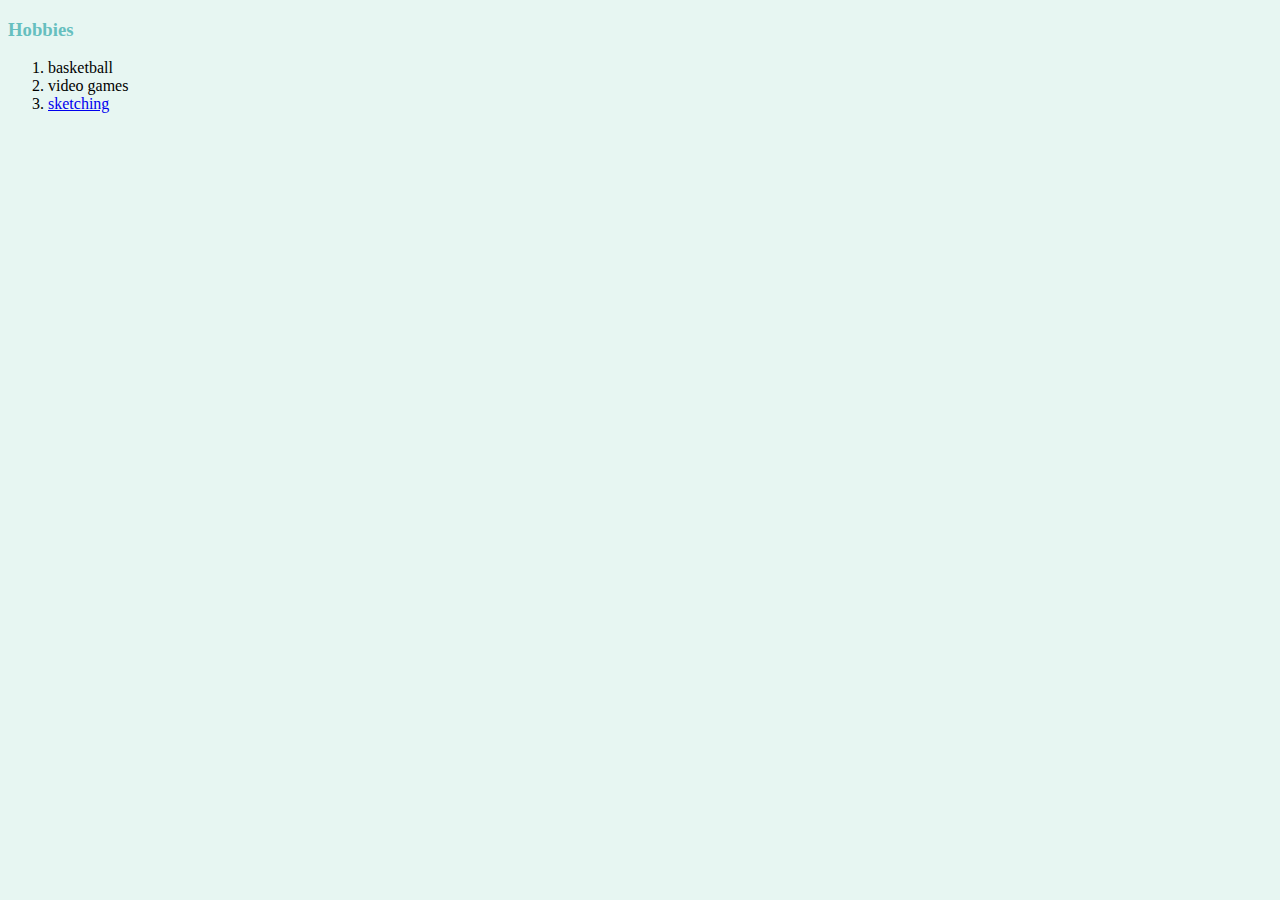
<file: hobbies.html>
<!DOCTYPE html>
<html lang="en" dir="ltr">
  <head>
    <meta charset="utf-8">
    <title>My Hobbies</title>
    <link rel="stylesheet" href="css/styles.css">
  </head>
  <body>
    <h3>Hobbies</h3>
    <ol>
      <li>basketball</li>
      <li>video games</li>
      <li><a href="https://in.pinterest.com/harikakarnati/pencil-sketches-easy/">sketching</a></li>
    </ol>
  </body>
</html>
</file>
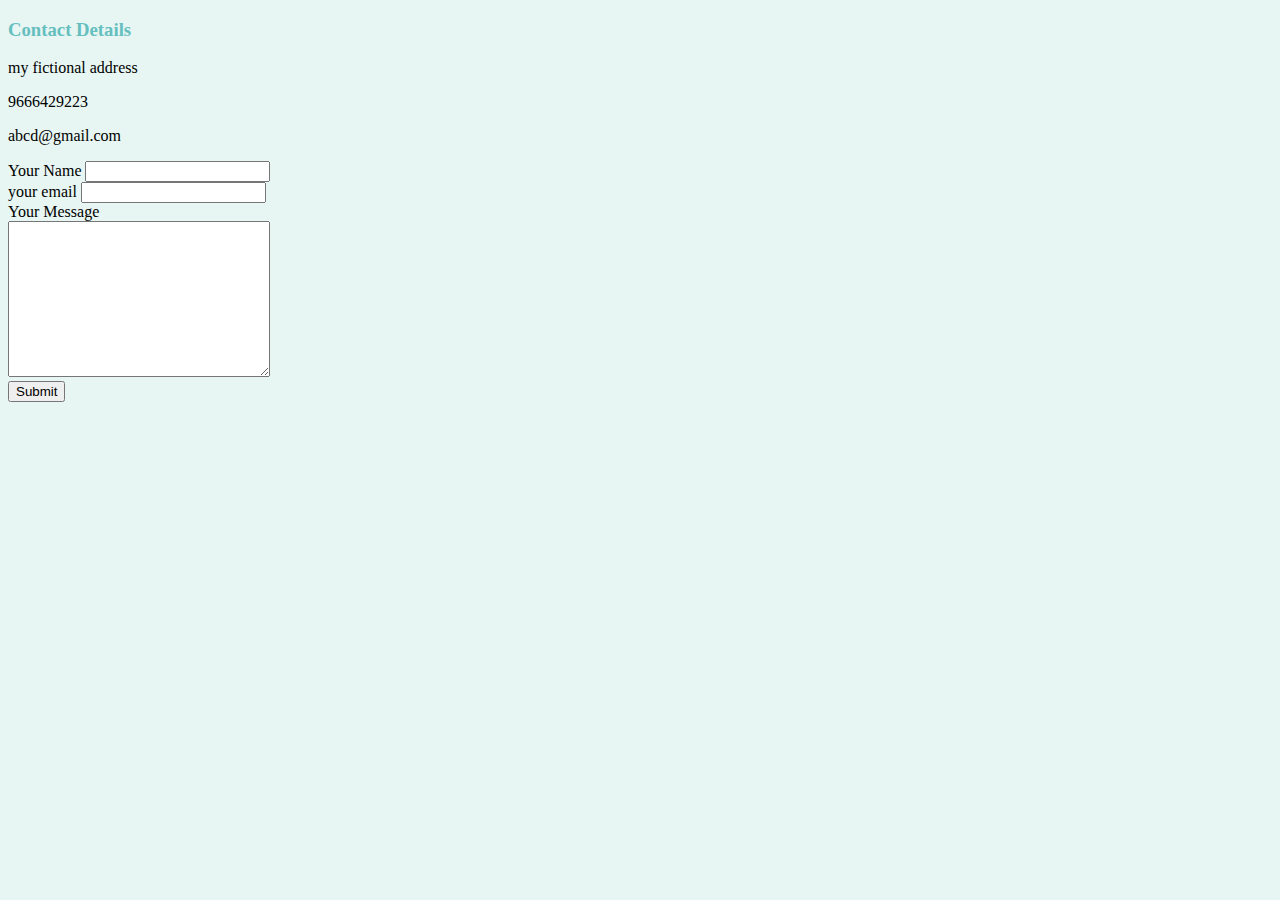
<file: MyContacts.html>
<!DOCTYPE html>
<html lang="en" dir="ltr">
  <head>
    <meta charset="utf-8">
    <title>My Contact Details</title>
    <link rel="stylesheet" href="css/styles.css">
  </head>
  <body>
    <h3>Contact Details</h3>
    <p>my fictional address</p>
    <p>9666429223</p>
    <p>abcd@gmail.com</p>
    <form  action="mailto:nankush517@gmail.com" method="post" enctype="text/plain">
      <label>Your Name</label>
      <input type="text" name="yourName" value="">
    <br>
    <label>your email</label>
    <input type="email" name="yourEmail" value=""><br>
    <label>Your Message</label><br>
    <textarea name="yourMessage" rows="10" cols="30"></textarea><br>
        <input type="submit" name="">
    </form>
  </body>
</html>
</file>
<file: css/styles.css>
body{
background-color:  #E7F6F2;
    }
hr{
  border-style: none;
  border-top-style: dotted;
  border-color: grey;
  border-width: 5px;
  width: 5%;
  }

img{
 height: 200px;
}
h1{
  color: #66BFBF;
}

h3{
  color: #66BFBF;
}
</file>
